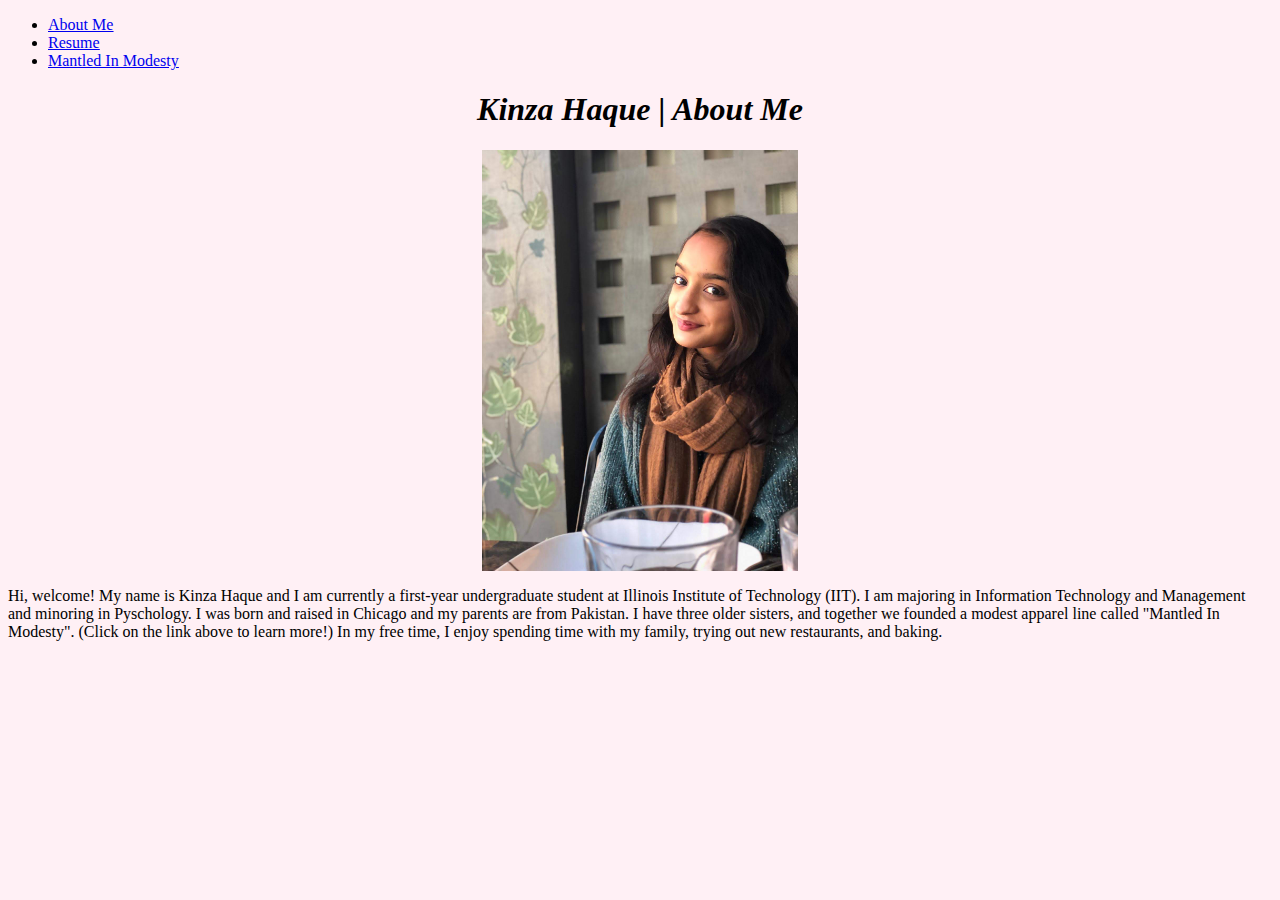
<file: index.html>
<!DOCTYPE html>
<html lang = "en">
<head>
  <meta charset = "UTF-8">
  <title> About Me </title>
  	<link rel="stylesheet" type="text/css" href="stylesheet.css">
 </head> 
<body>

<ul>
  <li> <a href="#"><u>About Me</u></a> </li>
  <li> <a href="resume.html"><u>Resume</u></a> </li>
  <li> <a href="mantledinmodesty.html"><u>Mantled In Modesty</u></a> </li>
</ul>

<section>
<h1> Kinza Haque | About Me </h1>

<img src="pics/kinza2.jpg" alt="kinza" class="me">

<p> Hi, welcome! My name is Kinza Haque and I am currently a first-year undergraduate student at Illinois Institute of Technology (IIT). I am majoring
in Information Technology and Management and minoring in Pyschology. I was born and raised in Chicago and my parents are from Pakistan. I have three 
older sisters, and together we founded a modest apparel line called "Mantled In Modesty". (Click on the link above to learn more!) In my free time,
I enjoy spending time with my family, trying out new restaurants, and baking. </p>
</section>

</body>
</html>
</file>
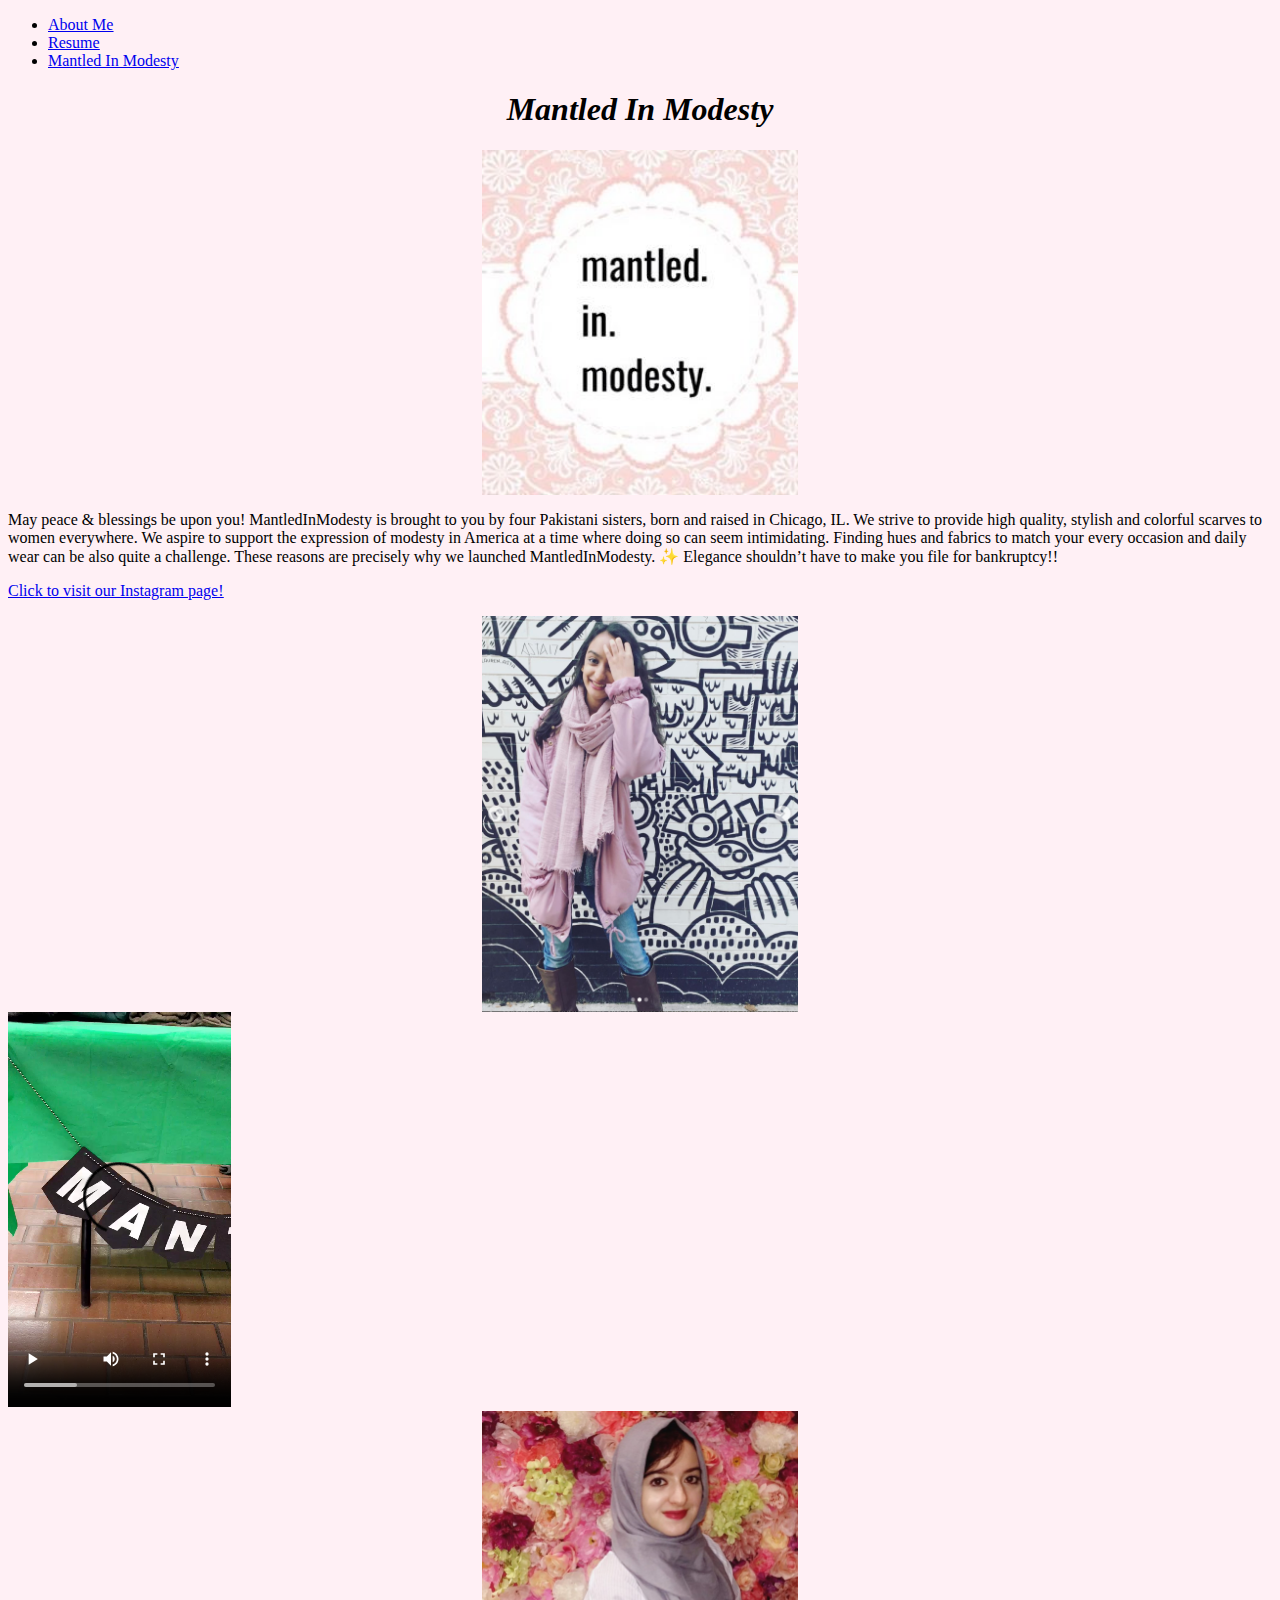
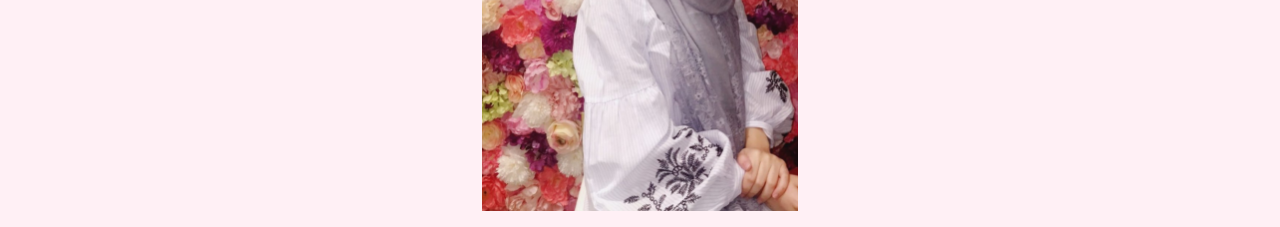
<file: mantledinmodesty.html>
<!DOCTYPE html>
<html lang = "en">
<head>
  <meta charset = "UTF-8">
  <title> Mantled In Modesty </title>
  	<link rel="stylesheet" type="text/css" href="stylesheet.css">
 </head> 
<body>

<ul>
  <li> <a href="index.html"><u>About Me</u></a> </li>
  <li> <a href="resume.html"><u>Resume</u></a> </li>
  <li> <a href="#"><u>Mantled In Modesty</u></a> </li>
</ul>

<section>
<h1> Mantled In Modesty </h1>
<p>
<img src="pics/mantledlogo.jpg" alt="Mantled In Modesty Logo" class="logo">
</p>
</section>

<p> May peace & blessings be upon you! MantledInModesty is brought to you by four Pakistani sisters, born and raised in Chicago, IL. We strive to provide high quality, stylish and colorful scarves to women everywhere. We aspire to support the expression of modesty in America at a time where doing so can seem intimidating. Finding hues and fabrics to match your every occasion and daily wear can be also quite a challenge. These reasons are precisely why we launched MantledInModesty. ✨ Elegance shouldn’t have to make you file for bankruptcy!! </p>
<a href="https://www.instagram.com/mantledinmodesty/?hl=en"> <u>Click to visit our Instagram page!</u> </a>

<p>
<img src="pics/moodymauve.jpg" alt="Moody Mauve Scarf" class="moody">
<video controls="controls">
<source src="pics/mantled.mp4" type="video/mp4" class="video">
</video>
<img src="pics/silverseasalt.jpg" alt="Silver Sea Salt" class="seasalt">
</p>

</body>
</html>
</file>
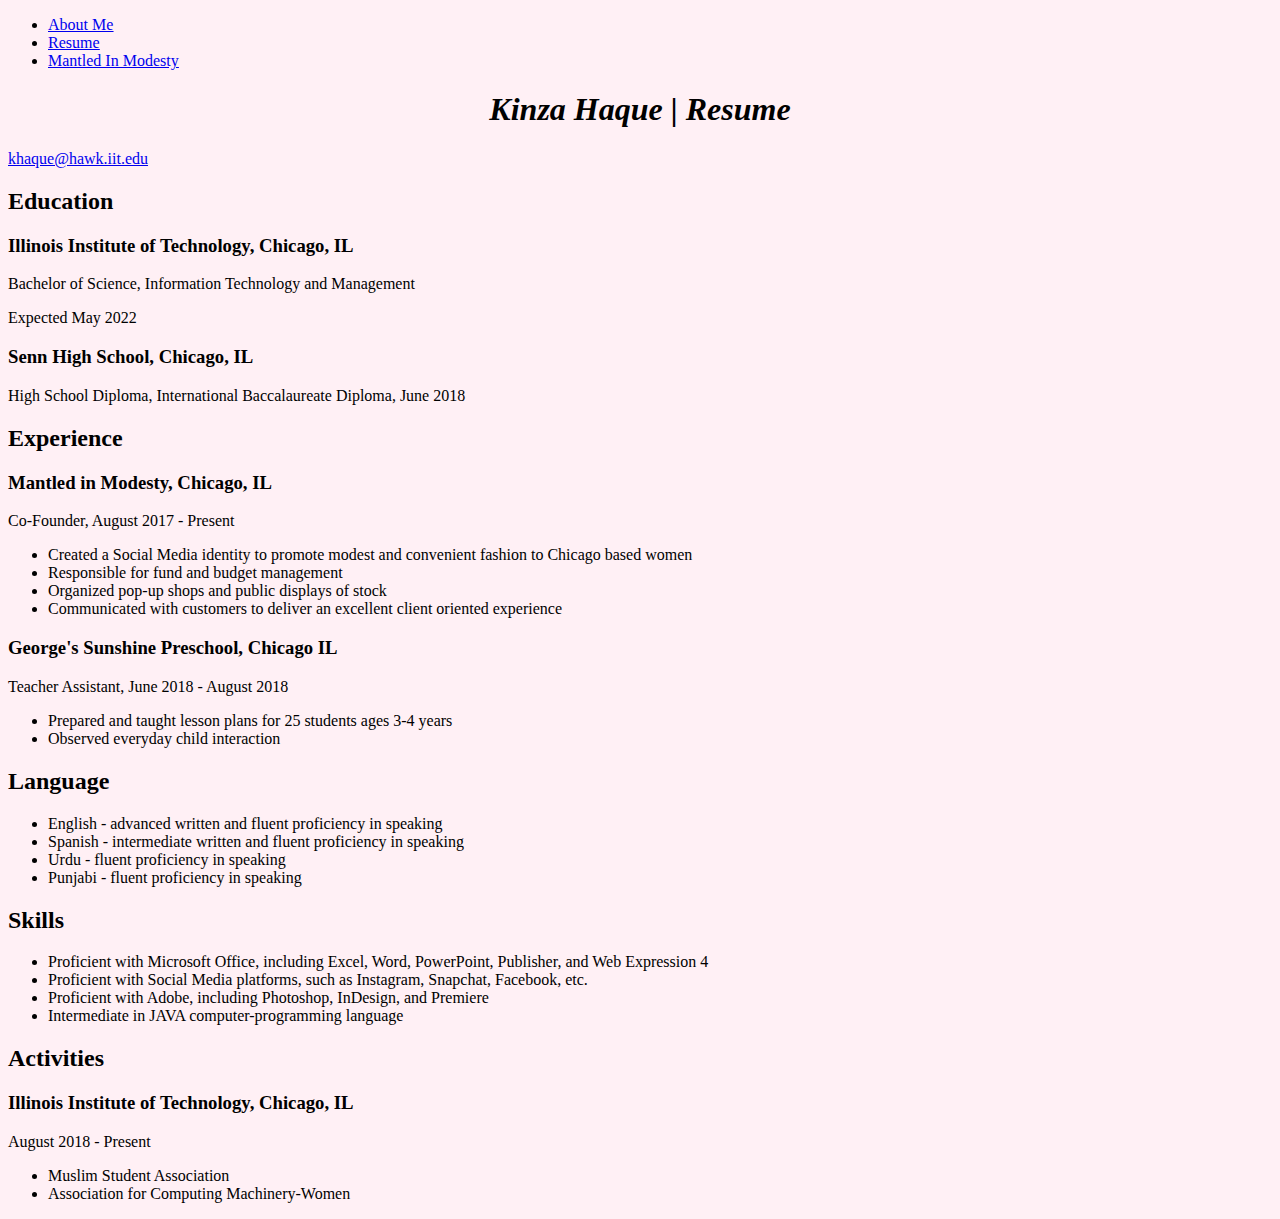
<file: resume.html>
<!DOCTYPE html>
<html lang = "en">
<head>
  <meta charset = "UTF-8">
  <title> Resume </title>
  	<link rel="stylesheet" type="text/css" href="stylesheet.css">
 </head>
<body>

<ul>
  <li> <a href="index.html"><u>About Me</u></a> </li>
  <li> <a href="#"><u>Resume</u></a> </li>
  <li> <a href="mantledinmodesty.html"><u>Mantled In Modesty</u></a> </li>
</ul>

<section>
  <h1> Kinza Haque | Resume </h1>
  <a href="mailto:khaque@hawk.iit.edu">khaque@hawk.iit.edu</a>
</section>

<section>
  <h2> Education </h2>
  <h3> Illinois Institute of Technology, Chicago, IL  </h3> 
  <p> Bachelor of Science, Information Technology and Management </p>
  <p> Expected May 2022 </p>
  <h3> Senn High School, Chicago, IL </h3>
  <p> High School Diploma, International Baccalaureate Diploma, June 2018 </p>
</section>

<section>
  <h2> Experience </h2>
  <h3> Mantled in Modesty, Chicago, IL </h3>
  <p> Co-Founder, August 2017 - Present </p>
	<ul>
	<li> Created a Social Media identity to promote modest and convenient fashion to Chicago based women </li>
	<li> Responsible for fund and budget management </li>
	<li> Organized pop-up shops and public displays of stock </li>
	<li> Communicated with customers to deliver an excellent client oriented experience </li>
	</ul>
	
	<h3> George's Sunshine Preschool, Chicago IL </h3>
	<p> Teacher Assistant, June 2018 - August 2018 </p>
	<ul> 
	<li> Prepared and taught lesson plans for 25 students ages 3-4 years </li>
	<li> Observed everyday child interaction </li>
	</ul>
</section>

<section>
  <h2> Language </h2>
	<ul>
	<li> English - advanced written and fluent proficiency in speaking </li>
	<li> Spanish - intermediate written and fluent proficiency in speaking </li>
	<li> Urdu - fluent proficiency in speaking </li>
	<li> Punjabi - fluent proficiency in speaking </li>
	</ul>
</section>

<section>  
  <h2> Skills </h2>
	<ul>
	<li> Proficient with Microsoft Office, including Excel, Word, PowerPoint, Publisher, and Web Expression 4 </li>
	<li> Proficient with Social Media platforms, such as Instagram, Snapchat, Facebook, etc. </li>
	<li> Proficient with Adobe, including Photoshop, InDesign, and Premiere </li>
	<li> Intermediate in JAVA computer-programming language </li>
	</ul>
</section>

<section>  
  <h2> Activities </h2>
	<h3> Illinois Institute of Technology, Chicago, IL </h3>
	<p> August 2018 - Present </p>
	<ul>
	<li> Muslim Student Association </li>
	<li> Association for Computing Machinery-Women </li>
	</ul>
</section>

</body>
</html>
</file>
<file: stylesheet.css>
body {
	background-color: LavenderBlush;
	background-size: cover;
}

ul {
	font-family: Palatino Linotype;
	font-style: normal;
}
section{
	font-style: normal;
	font-family: Palatino Linotype;
	text-align: left;
}
img{
	width: 25%;
	height: 25%; 
	display: block;
	margin-right: auto;
	margin-left: auto;
	
}
video {
	width: auto;
	height: 395px;	
}
h1 {
	font-family: Palatino Linotype;
	font-style: italic;
	text-align: center;
}
/* This mainly is for the mantled in modesty page, might have to make separate css style sheets for each webpage */
</file>
